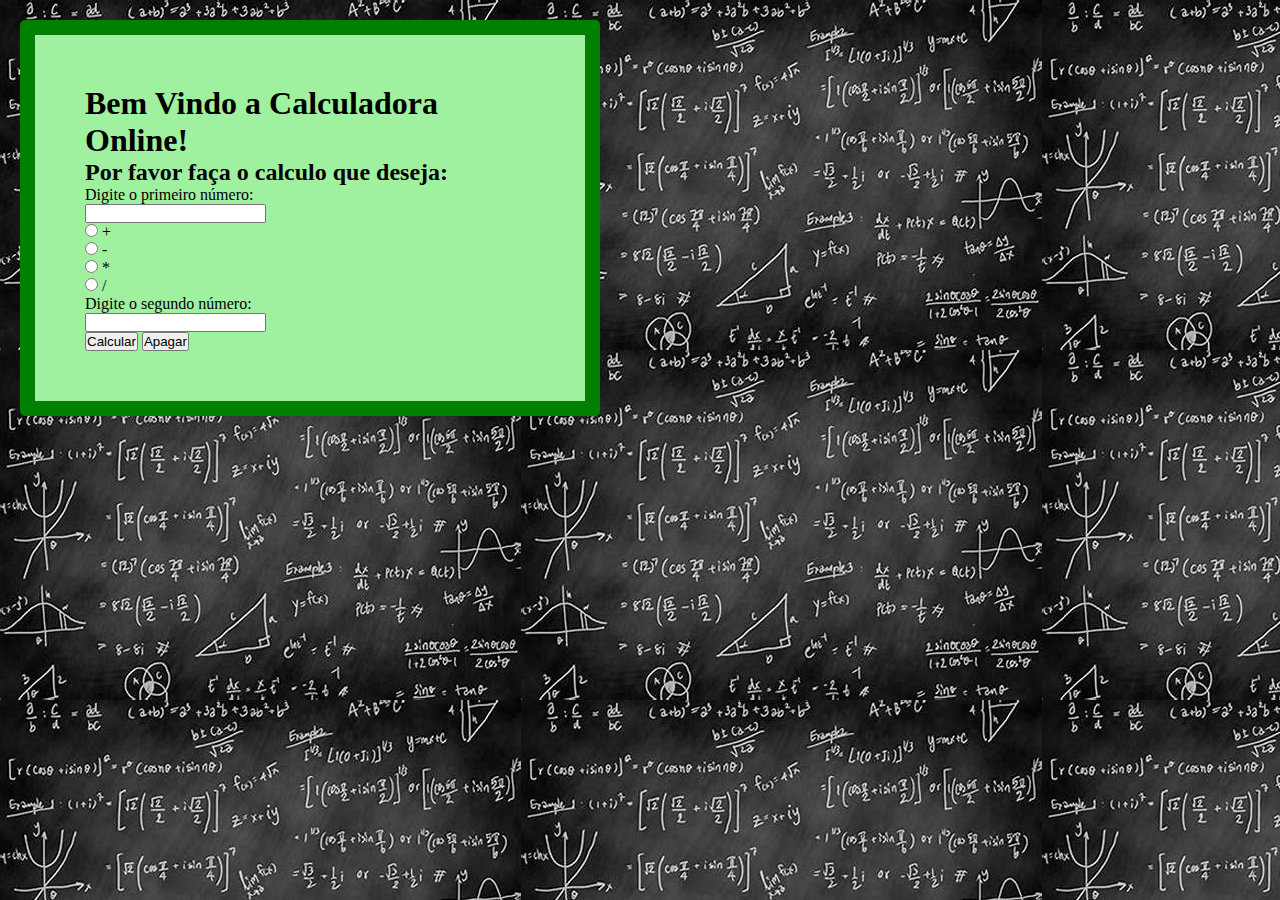
<file: Calculadora/index.html>
<!DOCTYPE html>
<html lang="pt-br">
<head>
    <meta charset="UTF-8">
    <meta name="viewport" content="width=device-width, initial-scale=1.0">
    <script src="./js/script.js" defer></script>
    <link rel="stylesheet" href="./css/style.css">
</head>
<body>
    <div class="Calculadora">
        <form action="" div="formulario">
            <title>Calculadora Online</title>
            <h1>Bem Vindo a Calculadora Online!</h1>
            <h2>Por favor faça o calculo que deseja:</h2>
            <p>Digite o primeiro número:</p>
            <input type="number" id="number1" maxlength="10"><br>
            <input type="radio" id="opcao1" name="opcao" value="+">
            <label for="opcao1">+</label><br>
            <input type="radio" id="opcao2" name="opcao" value="-">
            <label for="opcao1">-</label><br>
            <input type="radio" id="opcao3" name="opcao" value="*">
            <label for="opcao1">*</label><br>
            <input type="radio" id="opcao4" name="opcao" value="/">
            <label for="opcao1">/</label><br>
            <p>Digite o segundo número:</p>
            <input type="number" id="number2" maxlength="10"><br>
            <input type="button" value="Calcular" onclick="Calculadora()">
            <input type="reset" value="Apagar">
        </form>
</div>
</body>
</html>
</file>
<file: Calculadora/css/style.css>
* {
    padding: 0; /*Define o preenchimento interno (padding) de todos os elementos como 0 pixels.*/
    margin: 0; /*Define a margem externa (margin) de todos os elementos como 0 pixels.*/
}
body{
    background-image: url("../img/fundo.jpg"); /*Adiciona a imagem ao fundo do documento*/
    
}
.Calculadora{
    width: 450px; /*Define o espaço em 450px*/
    border: 15px solid green; /*define a borda com 15px*/
    border-radius: 5px;
    padding: 50px; /*Define o preenchimento interno como 50 px*/
    margin: 20px; /*Define a margem como 20px*/
    background-color: rgb(159, 241, 159); /*define a cor de fundo do formulário*/
}
</file>
